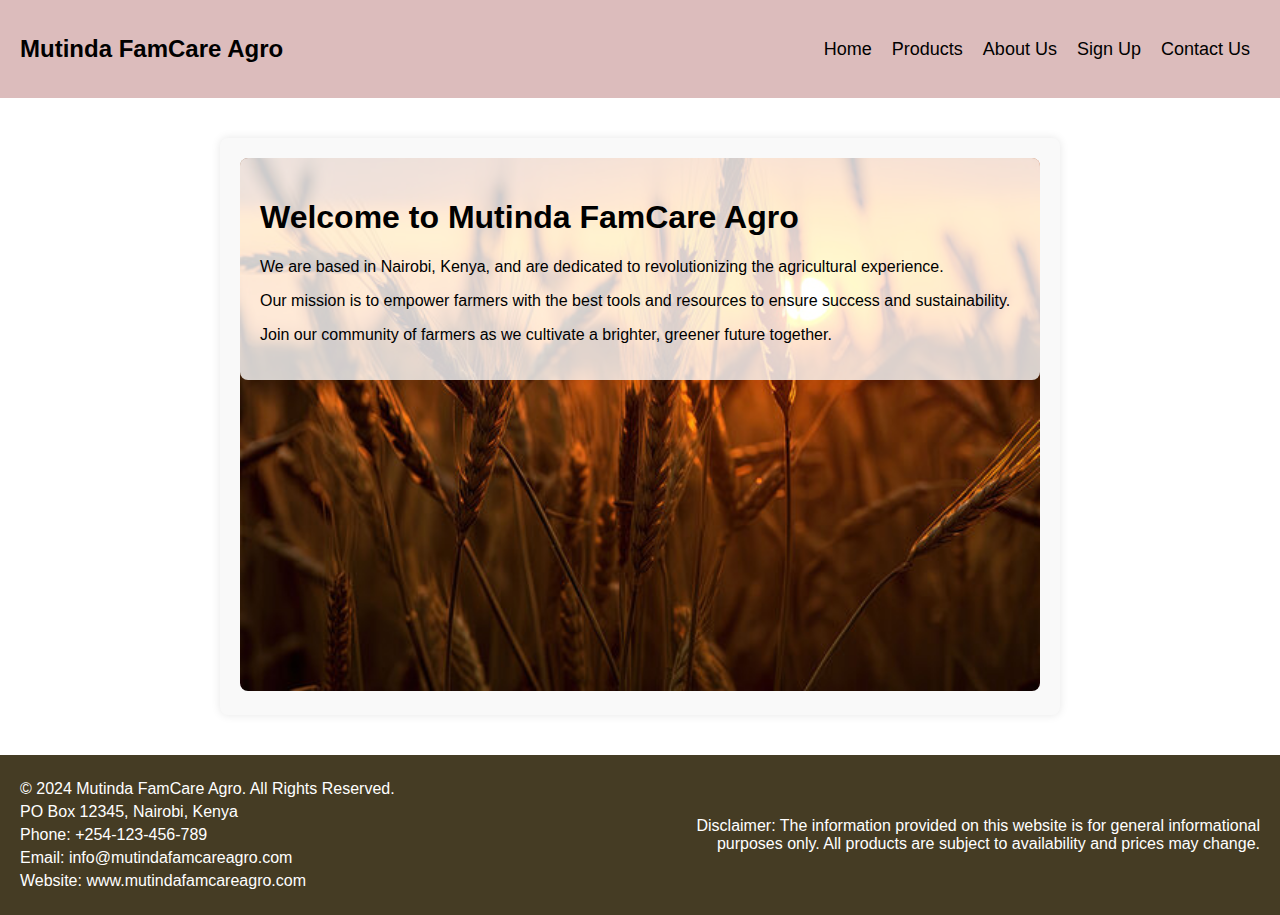
<file: index.html>
<!DOCTYPE html>
<html lang="en">
<head>
    <meta charset="UTF-8">
    <meta name="viewport" content="width=device-width, initial-scale=1.0">
    <title>Mutinda FamCare Agro - Home</title>
    <link rel="stylesheet" href="styles.css">
</head>
<body>
    <header>
        <div class="logo">Mutinda FamCare Agro</div>
        <nav>
            <ul>
                <li><a href="index.html">Home</a></li>
                <li><a href="products.html">Products</a></li>
                <li><a href="about.html">About Us</a></li>
                <li><a href="signup.html">Sign Up</a></li>
                <li><a href="contact.html">Contact Us</a></li>
            </ul>
        </nav>
    </header>
       </div>
    <main>
        <section id="index">
            <div class="home-box">
                <img src="millet.jpg" alt="Home Image">
                <div class="home-content">
                    <h1>Welcome to Mutinda FamCare Agro</h1>
                    <p>We are based in Nairobi, Kenya, and are dedicated to revolutionizing the agricultural experience.</p>
                    <p>Our mission is to empower farmers with the best tools and resources to ensure success and sustainability.</p>
                    <p>Join our community of farmers as we cultivate a brighter, greener future together.</p>
                </div>
            </div>
        </section>
    </main>

    <footer>
        <div class="footer-left">
            <p>&copy; 2024 Mutinda FamCare Agro. All Rights Reserved.</p>
            <p>PO Box 12345, Nairobi, Kenya</p>
            <p>Phone: +254-123-456-789</p>
            <p>Email: info@mutindafamcareagro.com</p>
            <p>Website: www.mutindafamcareagro.com</p>
        </div>
        <div class="footer-right">
            <p>Disclaimer: The information provided on this website is for general informational purposes only. All products are subject to availability and prices may change.</p>
        </div>
    </footer>
</body>
</html>
</file>
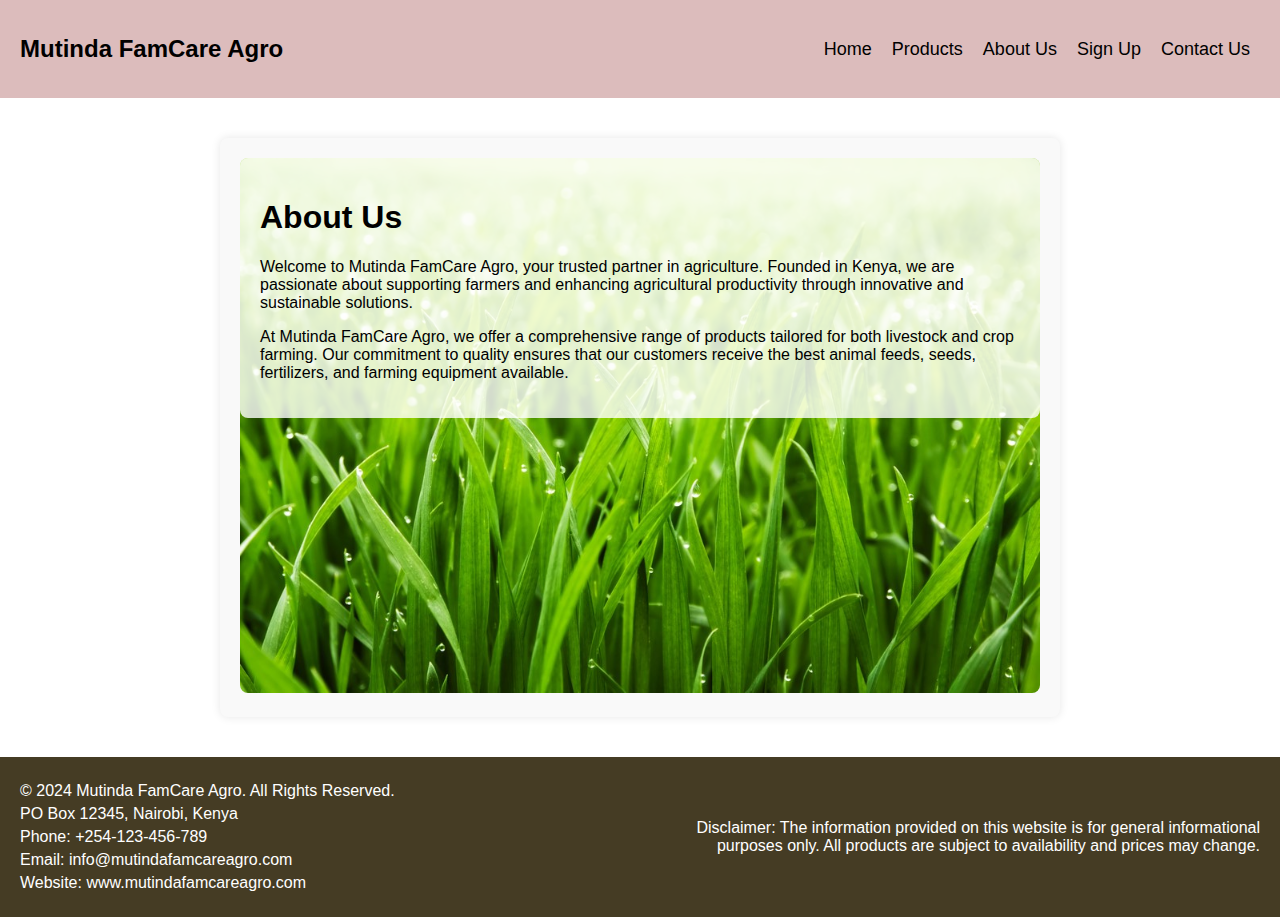
<file: about.html>
<!DOCTYPE html>
<html lang="en">
<head>
    <meta charset="UTF-8">
    <meta name="viewport" content="width=device-width, initial-scale=1.0">
    <title>Mutinda FamCare Agro - Home</title>
    <link rel="stylesheet" href="styles.css">
</head>
<body>
    <header>
        <div class="logo">Mutinda FamCare Agro</div>
        <nav>
            <ul>
                <li><a href="index.html">Home</a></li>
                <li><a href="products.html">Products</a></li>
                <li><a href="about.html">About Us</a></li>
                <li><a href="signup.html">Sign Up</a></li>
                <li><a href="contact.html">Contact Us</a></li>
           </ul>
        </nav>
    </header>
      </div>
    <main>
        <section id="about">
            <div class="about-box">
                <img src="overal.jpg" alt="About Us Image">
                <div class="about-content">
                    <h1>About Us</h1>
                    <p>Welcome to Mutinda FamCare Agro, your trusted partner in agriculture. Founded in Kenya, we are passionate about supporting farmers and enhancing agricultural productivity through innovative and sustainable solutions.</p>
                    <p>At Mutinda FamCare Agro, we offer a comprehensive range of products tailored for both livestock and crop farming. Our commitment to quality ensures that our customers receive the best animal feeds, seeds, fertilizers, and farming equipment available.</p>
                </div>
            </div>
        </section>
    </main>

    <footer>
        <div class="footer-left">
            <p>&copy; 2024 Mutinda FamCare Agro. All Rights Reserved.</p>
            <p>PO Box 12345, Nairobi, Kenya</p>
            <p>Phone: +254-123-456-789</p>
            <p>Email: info@mutindafamcareagro.com</p>
            <p>Website: www.mutindafamcareagro.com</p>
        </div>
        <div class="footer-right">
            <p>Disclaimer: The information provided on this website is for general informational purposes only. All products are subject to availability and prices may change.</p>
        </div>
    </footer>
</body>
</html>
</file>
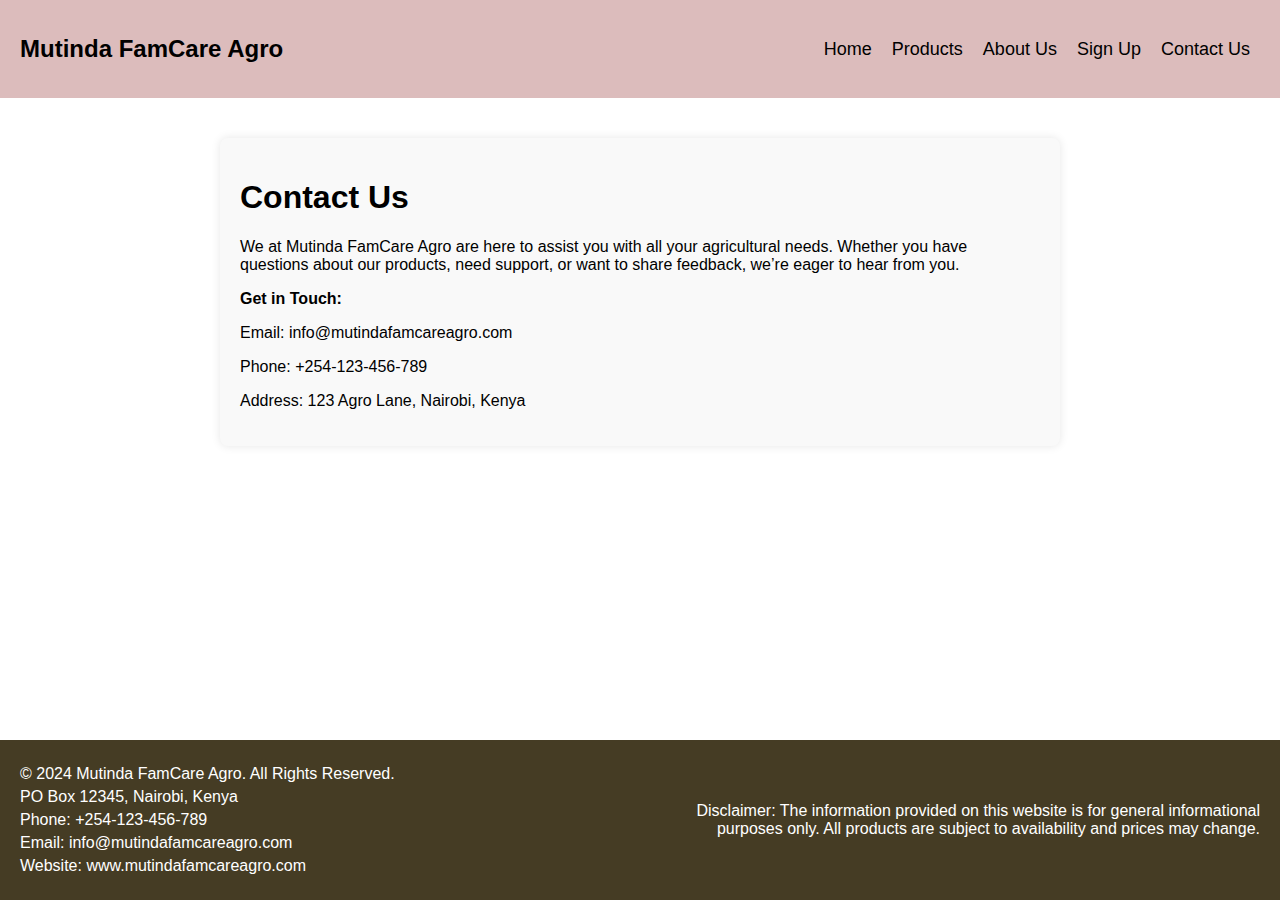
<file: contact.html>
<!DOCTYPE html>
<html lang="en">
<head>
    <meta charset="UTF-8">
    <meta name="viewport" content="width=device-width, initial-scale=1.0">
    <title>Mutinda FamCare Agro - Home</title>
    <link rel="stylesheet" href="styles.css">
</head>
<body>
    <header>
        <div class="logo">Mutinda FamCare Agro</div>
        <nav>
            <ul>
                <li><a href="index.html">Home</a></li>
                <li><a href="products.html">Products</a></li>
                <li><a href="about.html">About Us</a></li>
                <li><a href="signup.html">Sign Up</a></li>
                <li><a href="contact.html">Contact Us</a></li>
            </ul>
        </nav>
    </header>

    <main>
       <section id="contact">
            <div class="contact-box">
                <h1>Contact Us</h1>
                <p>We at Mutinda FamCare Agro are here to assist you with all your agricultural needs. Whether you have questions about our products, need support, or want to share feedback, we’re eager to hear from you.</p>
                <p><strong>Get in Touch:</strong></p>
                <p>Email: info@mutindafamcareagro.com</p>
                <p>Phone: +254-123-456-789</p>
                <p>Address: 123 Agro Lane, Nairobi, Kenya</p>
               
            </div>
        </section>
    </main>

    <footer>
        <div class="footer-left">
            <p>&copy; 2024 Mutinda FamCare Agro. All Rights Reserved.</p>
            <p>PO Box 12345, Nairobi, Kenya</p>
            <p>Phone: +254-123-456-789</p>
            <p>Email: info@mutindafamcareagro.com</p>
            <p>Website: www.mutindafamcareagro.com</p>
        </div>
        <div class="footer-right">
            <p>Disclaimer: The information provided on this website is for general informational purposes only. All products are subject to availability and prices may change.</p>
        </div>
    </footer>
</body>
</html>
</file>
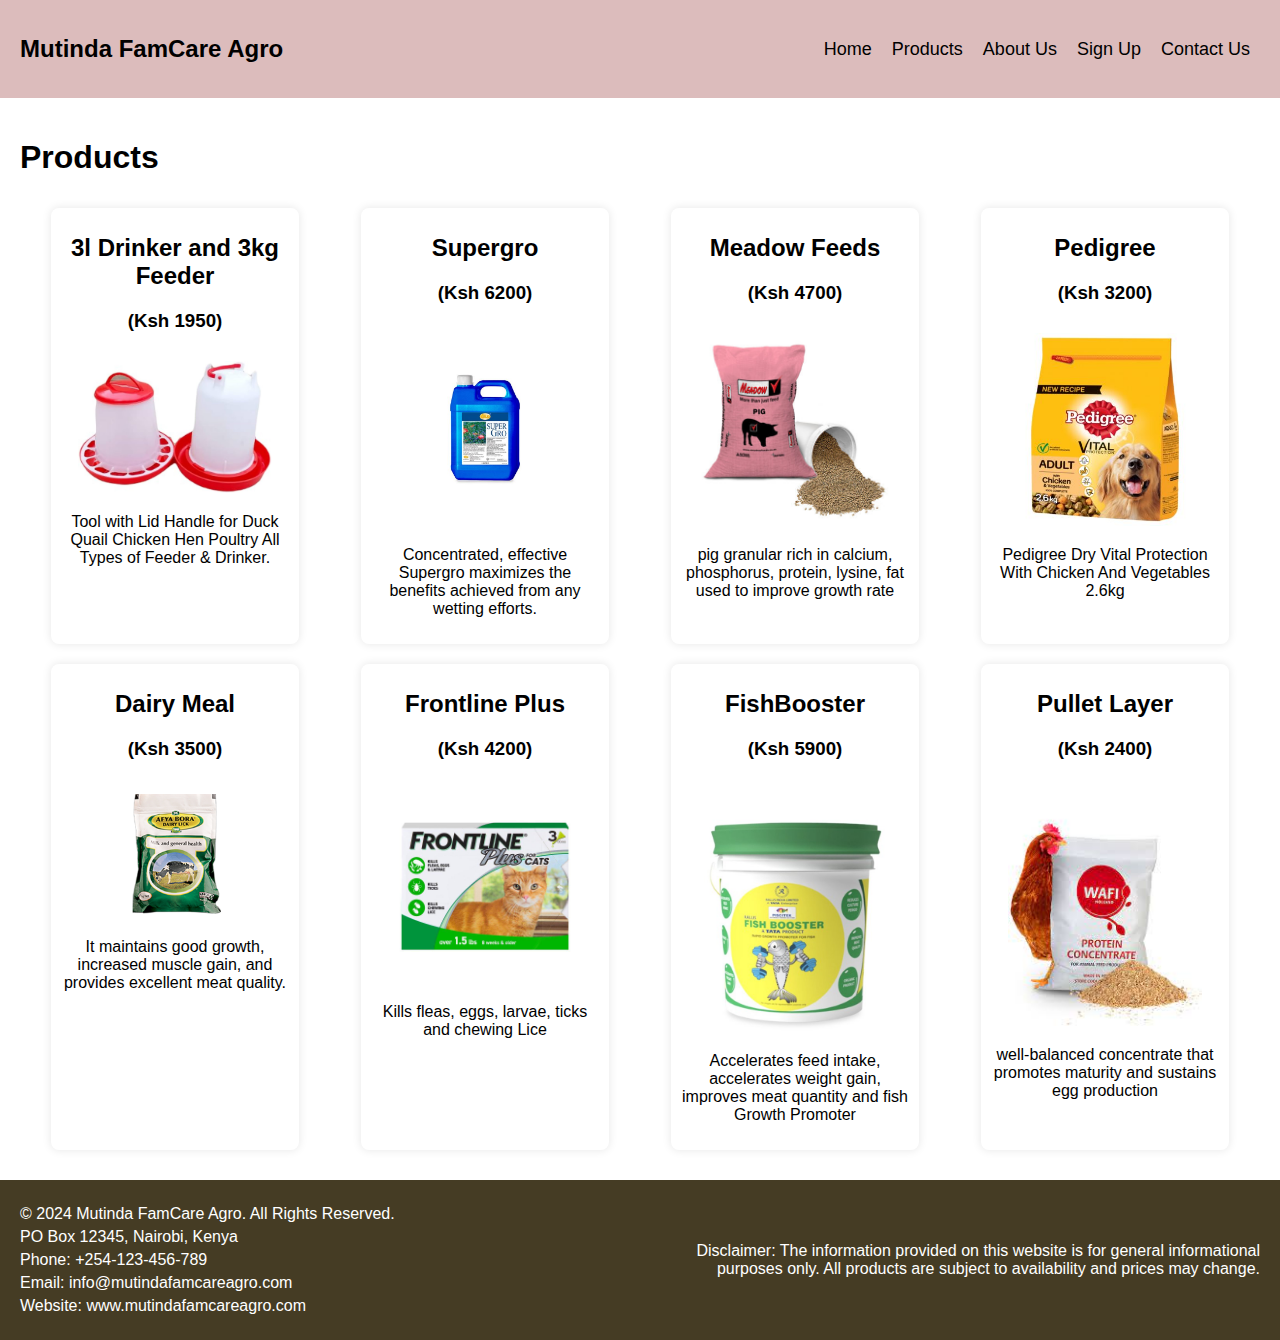
<file: products.html>
<!DOCTYPE html>
<html lang="en">
<head>
    <meta charset="UTF-8">
    <meta name="viewport" content="width=device-width, initial-scale=1.0">
    <title>Mutinda FamCare Agro - Home</title>
    <link rel="stylesheet" href="styles.css">
</head>
<body>
    <header>
        <div class="logo">Mutinda FamCare Agro</div>
        <nav>
            <ul>
                <li><a href="index.html">Home</a></li>
                <li><a href="products.html">Products</a></li>
                <li><a href="about.html">About Us</a></li>
                <li><a href="signup.html">Sign Up</a></li>
                <li><a href="contact.html">Contact Us</a></li>
            </ul>
        </nav>
    </header>

    <main>
        <section id="products">
            <h1>Products</h1>
            <div class="product-row">
                <div class="product-box">
                    <p></p>
                    <h2>3l Drinker and 3kg Feeder</h2>
                    <h3>(Ksh 1950)</h3>
                    <img src="3l Drinker and 3kg Feeder.jpg" alt="Product 1">
                    <p>Tool with Lid Handle for Duck Quail Chicken Hen Poultry All Types of Feeder & Drinker.</p>
                </div>
                <div class="product-box">
                    <p></p>
                    <h2>Supergro</h2>
                    <h3>(Ksh 6200)</h3>
                    <img src="Supergro.jpg" alt="Product 2">
                    <p>Concentrated, effective Supergro maximizes the benefits achieved from any wetting efforts.</p>
                </div>
                <div class="product-box">
                    <p></p>
                    <h2>Meadow Feeds</h2>
                    <h3>(Ksh 4700)</h3>
                    <img src="Meadow Feeds.jpg" alt="Product 3">
                    <p>pig granular rich in calcium, phosphorus, protein, lysine, fat used to improve growth rate</p>
                </div>
                <div class="product-box">
                    <p></p>
                    <h2>Pedigree</h2>
                    <h3>(Ksh 3200)</h3>
                    <img src="pedigree.jpg" alt="Product 4">
                    <p>Pedigree Dry Vital Protection With Chicken And Vegetables 2.6kg</p>
                </div>
             </div>

            <div class="product-row">
                <div class="product-box">
                    
                    <p></p>
                    <h2>Dairy Meal</h2>
                    <h3>(Ksh 3500)</h3>
                    <p></p>
                    <p></p>
                    <p></p>
                    <img src="Dairy Meal.jpg" alt="Product 6">
                    
                    <p>It maintains good growth, increased muscle gain, and provides excellent meat quality.</p>
                </div>
                <div class="product-box">
                    <p></p>
                    <h2>Frontline Plus</h2>
                    <h3>(Ksh 4200)</h3>
                    <img src="Frontline Plus.jpg" alt="Product 7">
                    <p>Kills fleas, eggs, larvae, ticks and chewing Lice</p> 
                </div>
                <div class="product-box">
                    <p></p>
                    <h2>FishBooster</h2>
                    <h3>(Ksh 5900)</h3>
                    <img src="FishBooster.jpg" alt="Product 8">
                    <p>Accelerates feed intake, accelerates weight gain, improves meat quantity and fish Growth Promoter</p>
                </div>
                <div class="product-box">
                    <p></p>
                    <h2>Pullet Layer</h2>
                    <h3>(Ksh 2400)</h3>
                    <img src="Pullet Layer.jfif" alt="Product 9">
                    <p>well-balanced concentrate that promotes maturity and sustains egg production</p>
                </div>
            </div>
        </section>

    </main>

    <footer>
        <div class="footer-left">
            <p>&copy; 2024 Mutinda FamCare Agro. All Rights Reserved.</p>
            <p>PO Box 12345, Nairobi, Kenya</p>
            <p>Phone: +254-123-456-789</p>
            <p>Email: info@mutindafamcareagro.com</p>
            <p>Website: www.mutindafamcareagro.com</p>
        </div>
        <div class="footer-right">
            <p>Disclaimer: The information provided on this website is for general informational purposes only. All products are subject to availability and prices may change.</p>
        </div>
    </footer>
</body>
</html>
</file>
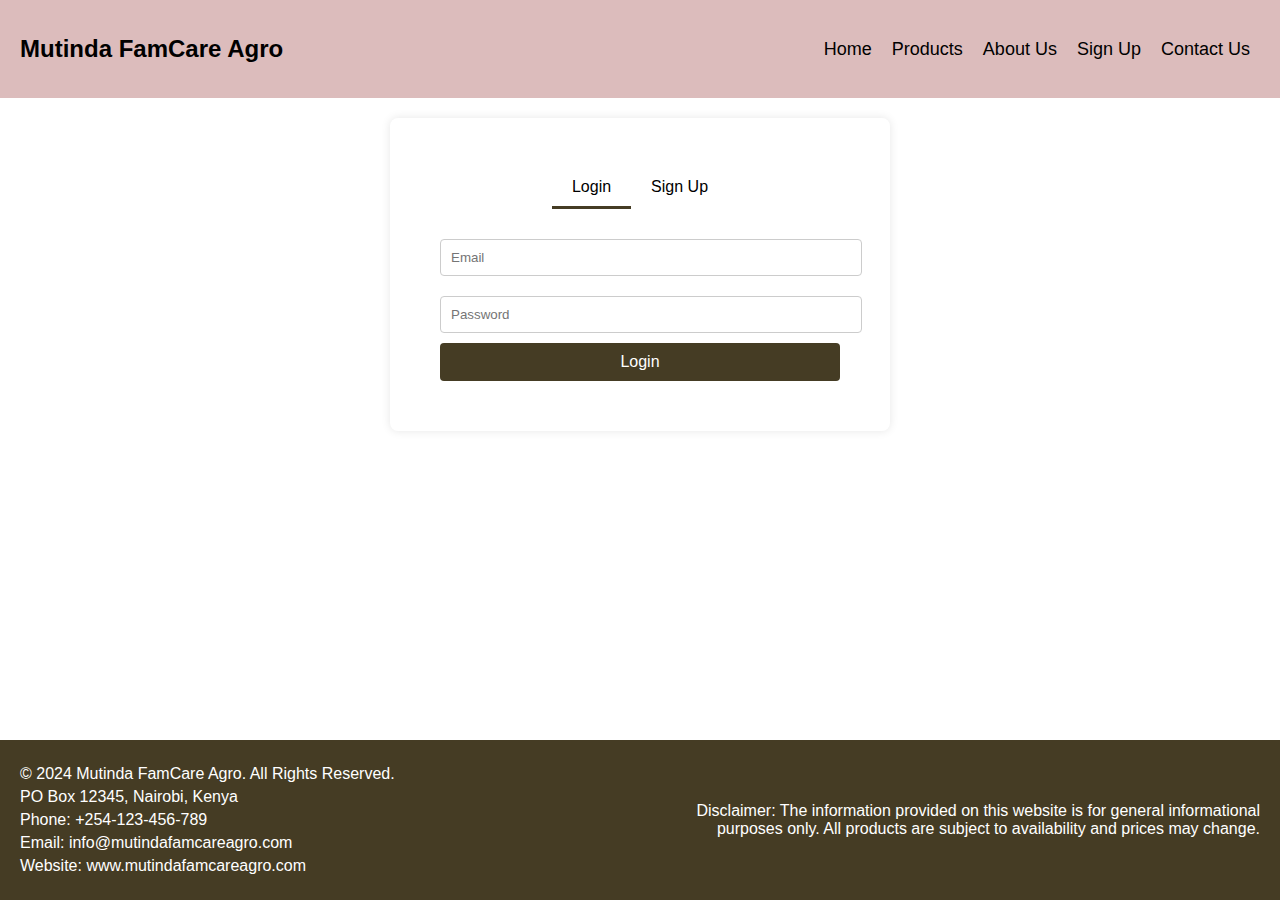
<file: signup.html>
<!DOCTYPE html>
<html lang="en">
<head>
    <meta charset="UTF-8">
    <meta name="viewport" content="width=device-width, initial-scale=1.0">
    <title>Mutinda FamCare Agro - Home</title>
    <link rel="stylesheet" href="styles.css">
</head>
<body>
    <header>
        <div class="logo">Mutinda FamCare Agro</div>
        <nav>
            <ul>
                <li><a href="index.html">Home</a></li>
                <li><a href="products.html">Products</a></li>
                <li><a href="about.html">About Us</a></li>
                <li><a href="signup.html">Sign Up</a></li>
                <li><a href="contact.html">Contact Us</a></li>
            </ul>
        </nav>
    </header>

    <main>
        <section id="signup">
            <div class="form-container">
                <div class="form-switch">
                    <span class="login-tab active" onclick="showLogin()">Login</span>
                    <span class="signup-tab" onclick="showSignUp()">Sign Up</span>
                </div>
                <form id="login-form" class="active">
                    <input type="email" placeholder="Email" required>
                    <input type="password" placeholder="Password" required>
                    <button type="submit">Login</button>
                </form>
                <form id="signup-form">
                    <input type="text" placeholder="Name" required>
                    <input type="email" placeholder="Email" required>
                    <input type="password" placeholder="Password" required>
                    <button type="submit">Sign Up</button>
                </form>
            </div>
        </section>
    </main>

    <footer>
        <div class="footer-left">
            <p>&copy; 2024 Mutinda FamCare Agro. All Rights Reserved.</p>
            <p>PO Box 12345, Nairobi, Kenya</p>
            <p>Phone: +254-123-456-789</p>
            <p>Email: info@mutindafamcareagro.com</p>
            <p>Website: www.mutindafamcareagro.com</p>
        </div>
        <div class="footer-right">
            <p>Disclaimer: The information provided on this website is for general informational purposes only. All products are subject to availability and prices may change.</p>
        </div>
    </footer>

 <script>
        function showLogin() {
            document.getElementById('login-form').classList.add('active');
            document.getElementById('signup-form').classList.remove('active');
            document.querySelector('.login-tab').classList.add('active');
            document.querySelector('.signup-tab').classList.remove('active');
        }

        function showSignUp() {
            document.getElementById('login-form').classList.remove('active');
            document.getElementById('signup-form').classList.add('active');
            document.querySelector('.login-tab').classList.remove('active');
            document.querySelector('.signup-tab').classList.add('active');
        }
    </script>
</body>
</html>
</file>
<file: styles.css>
/* General styles */
}
#about {
    background-image: url('overal.jpg'); /* Replace 'your_image.jpg' with the path to your image */
    background-size: cover; /* Ensures the image covers the entire section */
    background-position: center;/* Centers the image within the section */
    color: white; /* Sets the text color to white for better contrast */
}

/* Home section with background images */
/* Home section with background images */
/*#home {
    width: 100%;
    height: 100vh;
    position: relative;
    overflow: hidden;
    color: white;
    text-align: center;
}

#home::before {
    content: '';
    position: absolute;
    top: 0;
    left: 0;
    width: 100%;
    height: 100%;
    background-size: cover;
    background-position: center;
    z-index: -2;
    animation: slide 20s infinite;
}

@keyframes slide {
    0% { background-image: url('image1.jpg'); }
    33% { background-image: url('grass.jpg'); }
    66% { background-image: url('image3.jpg'); }
    100% { background-image: url('image1.jpg'); }
}

 Overlay 
#home::after {
    content: '';
    position: absolute;
    top: 0;
    left: 0;
    width: 100%;
    height: 100%;
    background: rgba(0, 0, 0, 0.7); /* Increase opacity for darker overlay */
    z-index: -1;
}*/

/* Text content */
.content-box {
    position: relative;
    z-index: 1;
    background: rgba(0, 0, 0, 0.7); /* Semi-transparent background for text box */
    padding: 20px;
    border-radius: 8px;
    max-width: 800px;
    box-shadow: 0 0 10px rgba(0, 0, 0, 0.1);
    margin: 20px auto; /* Added margin */
}

/* Text content */
.content-box {
    position: relative;
    z-index: 1;
    background: rgba(0, 0, 0, 0.7); /* Semi-transparent background for text box */
    padding: 20px;
    border-radius: 8px;
    max-width: 800px;
    box-shadow: 0 0 10px rgba(0, 0, 0, 0.1);
}

.content-box h1, .content-box p {
    margin: 0;
    padding: 10px 0;
    color: white; /* Ensure text is white */
    font-size: 18px; /* Increase font size */
}

.content-box h1 {
    font-size: 24px; /* Larger font size for headings */
}

body {
    font-family: Arial, sans-serif;
    margin: 0;
    padding: 0;
    color: black; /* Default text color */
}

header {
    background-color: #dcbcbc;
    color: black;
    padding: 35px 20px;
    display: flex;
    justify-content: space-between;
    align-items: center;
}

header .logo {
    font-size: 24px;
    font-weight: bold;
}

header nav ul {
    list-style-type: none;
    margin: 0;
    padding: 0;
    display: flex;
}

header nav ul li {
    margin: 0 10px;
}

header nav ul li a {
    color: black;
    text-decoration: none;
    font-size: 18px;
}

main {
    padding: 20px;
}

.content-box, .home-box, .about-box, .form-container, .contact-box {
    background-color: #f9f9f9;
    padding: 20px;
    margin: 20px auto;
    border-radius: 8px;
    max-width: 800px;
    box-shadow: 0 0 10px rgba(0,0,0,0.1);
}

.about-box, .home-box{
    position: relative;
}

.about-box img, .home-box img {
    width: 100%;
    height: auto;
    border-radius: 8px;
}

.about-content, .home-content{
    position: absolute;
    top: 20px;
    left: 20px;
    right: 20px;
    background: rgba(255, 255, 255, 0.8);
    padding: 20px;
    border-radius: 8px;
}

.product-row {
    display: flex;
    justify-content: space-around;
    flex-wrap: wrap;
}

.product-box {
    background-color: #fff;
    padding: 10px;
    margin: 10px;
    border-radius: 8px;
    width: calc(20% - 20px); /* Adjust the width to fit four boxes in a row with margins */
    box-shadow: 0 0 10px rgba(0,0,0,0.1);
    text-align: center;
    transition: transform 0.3s;
}

.product-box:hover {
    transform: scale(1.05);
}

h2 {
    margin-top: 0; /* Remove top margin to align with the image */
}

.product-box img {
    width: 85%; /* Adjust the width of the image */
    height: auto; /* Maintain aspect ratio */
    border-radius: 8px;
    margin-top: 10px; /* Add margin to separate the image from text */
}


.form-container {
    max-width: 400px;
    margin: 0 auto;
    padding: 50px;
    background-color: #fff;
    border-radius: 8px;
    box-shadow: 0 0 10px rgba(0,0,0,0.1);
}

.form-switch {
    display: flex;
    justify-content: center;
    margin-bottom: 20px;
}

.form-switch span {
    cursor: pointer;
    padding: 10px 20px;
    border-bottom: 3px solid transparent;
}

.form-switch .active {
    border-bottom: 3px solid #453c24;
}

form {
    display: none;
}

form.active {
    display: block;
}

form input {
    width: 100%;
    padding: 10px;
    margin: 10px 0;
    border: 1px solid #ccc;
    border-radius: 4px;
}

form button {
    width: 100%;
    padding: 10px;
    border: none;
    background-color: #453c24;
    color: white;
    font-size: 16px;
    border-radius: 4px;
    cursor: pointer;
}

form button:hover {
    background-color: #453c24;
}

footer {
    background-color: #453c24;
    color: white;
    padding: 20px;
    display: flex;
    justify-content: space-between;
    align-items: center;
}

.footer-left,
.footer-right {
    width: 50%;
    text-align: left; /* Align text to the left */
}

.footer-left p,
.footer-right p {
    margin: 5px 0;
}

.footer-right {
    text-align: right; /* Align text to the right */
}

.footer-left a,
.footer-right a {
    color: white; /* Change link color to white */
    text-decoration: none; /* Remove underlines from links */
}

.footer-left a:hover,
.footer-right a:hover {
    text-decoration: underline; /* Underline links on hover */
}
/* Ensure that the body fills the entire viewport */
body {
    min-height: 100vh; /* This ensures that the body fills the entire viewport height */
    display: flex;
    flex-direction: column; /* Make the body a flex container with vertical direction */
}

/* Set the main content area to grow and occupy available space */
main {
    flex-grow: 1; /* Allows main to grow and occupy remaining space */
}

/* Ensure footer stays at the bottom of the page */
footer {
    margin-top: auto; /* Pushes the footer to the bottom */
</file>
